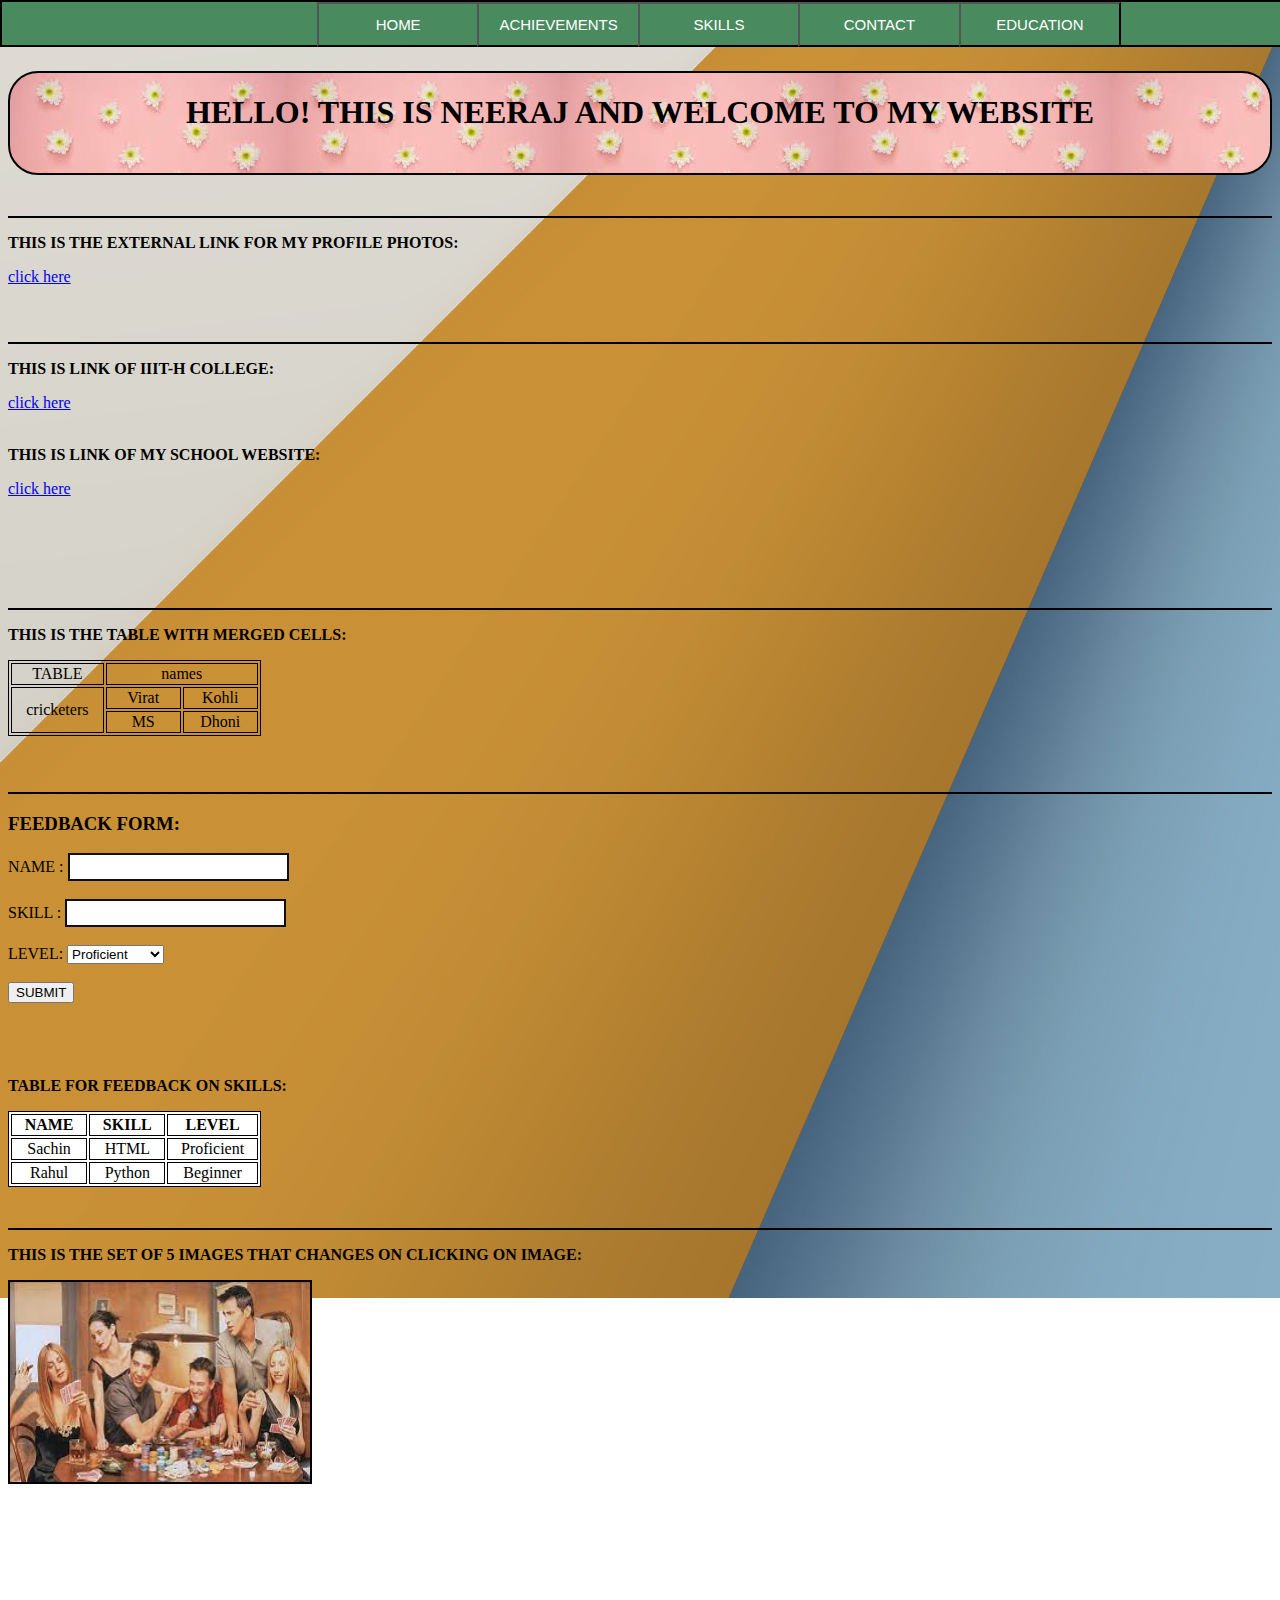
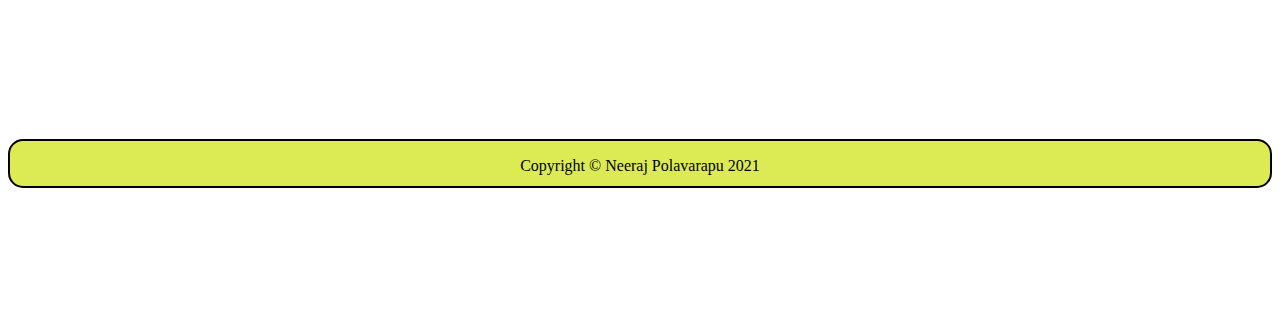
<file: 2020101026/html/index.html>
<!DOCTYPE html>

<html>

<head>
    <title>index.html</title>
    <link rel="stylesheet" href="../css/styles.css">
    <script src="../js/script1.js"></script>
</head>

<body>
    <div class="navigationbar" id="navbar">
        <button class="navbutton" id="id1" onmouseenter="mouseenter(this)" onmouseleave="mouseleave(this)"
            onclick="window.location.href='index.html';">HOME</button>
        <button class="navbutton" id="id2" onmouseenter="mouseenter(this)" onmouseleave="mouseleave(this)"
            onclick="window.location.href='achievements.html';">ACHIEVEMENTS</button>
        <button class="navbutton" id="navbutton3" onmouseenter="mouseenter(this)" onmouseleave="mouseleave(this)"
            onclick="window.location.href='skills.html';">SKILLS</button>
        <button class="navbutton" id="navbutton4" onmouseenter="mouseenter(this)" onmouseleave="mouseleave(this)"
            onclick="window.location.href='contact.html';">CONTACT</button>
        <button class="navbutton" id="navbutton5" onmouseenter="mouseenter(this)" onmouseleave="mouseleave(this)"
            onclick="window.location.href='education.html';">EDUCATION</button>

        <a id="demo"></a>
    </div>

    <div class="main">
        <pre>


        </pre>
        <div class="heading">
            <h1>HELLO! THIS IS NEERAJ AND WELCOME TO MY WEBSITE</h1>
        </div>
        <pre>
       </pre>
        <hr>
        <div class="profilepictures">
            <p><b>THIS IS THE EXTERNAL LINK FOR MY PROFILE PHOTOS:</b></p>
            <a href="profilepictures.html">click here</a>
        </div>

        <pre>

    </pre>
        <hr>
        <div class="links">
            <p><b>THIS IS LINK OF IIIT-H COLLEGE:</b></p>
            <a href="https://www.iiit.ac.in">click here</a>
            <br>
            <br>
            <p><b>THIS IS LINK OF MY SCHOOL WEBSITE:</b></p>
            <a href="https://www.narayanaschools.in">click here</a>
        </div>
        <br>
        <br>
        <br>
        <pre>

      </pre>
        <hr>
        <div class="tables">
            <p><b>THIS IS THE TABLE WITH MERGED CELLS:</b> </p>
            <table>
                <tr>
                    <td>TABLE</td>
                    <td class="colspan" colspan="2">names</td>
                </tr>
                <tr>
                    <td id="rowspan" rowspan="2">cricketers</td>
                    <td>Virat</td>
                    <td>Kohli</td>
                </tr>
                <tr>
                    <td>MS </td>
                    <td>Dhoni</td>
                </tr>
            </table>
        </div>
        <pre>

    </pre>
        <hr>
        <h3>FEEDBACK FORM:</h3>
        <forms action="myfunction()">
            <lable for="name">NAME :</lable>
            <input type="text" id="name" name="name"><br><br>
            <lable for="skill">SKILL :</lable>
            <input type="text" id="skill" name="skill"><br><br>
            <lable for="level">LEVEL:</lable>
            <select id="level" name="level">
                <option value="Proficient">Proficient</option>
                <option value="Intermediate">Intermediate</option>
                <option value="Beginner">Beginner</option>
            </select><br><br>
            <button onclick="insrow()">SUBMIT</button>
        </forms>


        <pre>


      </pre>
        <p><b>TABLE FOR FEEDBACK ON SKILLS: </b></p>
        <table style=background-color:white id="tables">
            <tr>
                <th>NAME</th>
                <th>SKILL</th>
                <th>LEVEL</th>
            </tr>
            <tr>
                <td>Sachin</td>
                <td>HTML</td>
                <td>Proficient</td>
            </tr>
            <tr>
                <td>Rahul</td>
                <td>Python</td>
                <td>Beginner</td>
            </tr>

        </table>
    
        <pre>
      </pre>
      <hr>
        <p><b>THIS IS THE SET OF 5 IMAGES THAT CHANGES ON CLICKING ON IMAGE: </b></p>
        <img onclick="changeimage()" id="myimage" src="../img/1.jpg" alt="imageslides" width="300px" height=200px
            border="2px">


    </div>
    <pre>

        
        











    </pre>
    <div class = "copyright">
        <p>Copyright © Neeraj Polavarapu 2021</p>
    </div>

    <pre>






      </pre>
    <script src="../js/script1.js"></script>
</body>

</html>
</file>
<file: 2020101026/css/styles.css>
.navigationbar{
    text-align:center;
    left: 0;
    height: 43px;
    width:  1440px;
    background-color: rgb(74, 138, 95); 
    border: solid black 2px;
}

hr{
   height: 2px;
   background-color: black;
   border: none;
}

.navbutton{
height: 40px;
background-color: rgb(74, 138, 95);
border-color: black;
color: white;
width: 162.45px;
height: 45px;
font-size:15px;
margin-left: -6px;
}

body {
    background-image: url("../img/background.jpg");
    background-position: center;
    background-repeat: no-repeat;
    background-attachment: fixed;
 }

 table,th,td{

    border: 1px solid black;
    width:20%;
    text-align:center;
 }

 input {
   width: 15;
   height:7px;
   padding: 12px 20px;
   box-sizing: border-box;
   border: 2px solid rgb(19, 14, 14);
 }

.heading{
   
   height:100px;
   border: solid black 2px;
   background-color: white;
   text-align: center;
   background-image: url("../img/background2.jpg"); 
   border-radius: 30px;
}

.contact{  
   height:200px;
   border: solid black 2px;
   background-color: white;
   text-align: center;
   background-image: url("../img/background3.jpg"); 
   border-radius: 30px;

}

.copyright{

   height:45px;
   border: solid black 2px;
   background-color: rgb(220, 235, 84);
   text-align: center;
   border-radius: 15px;
}
</file>
